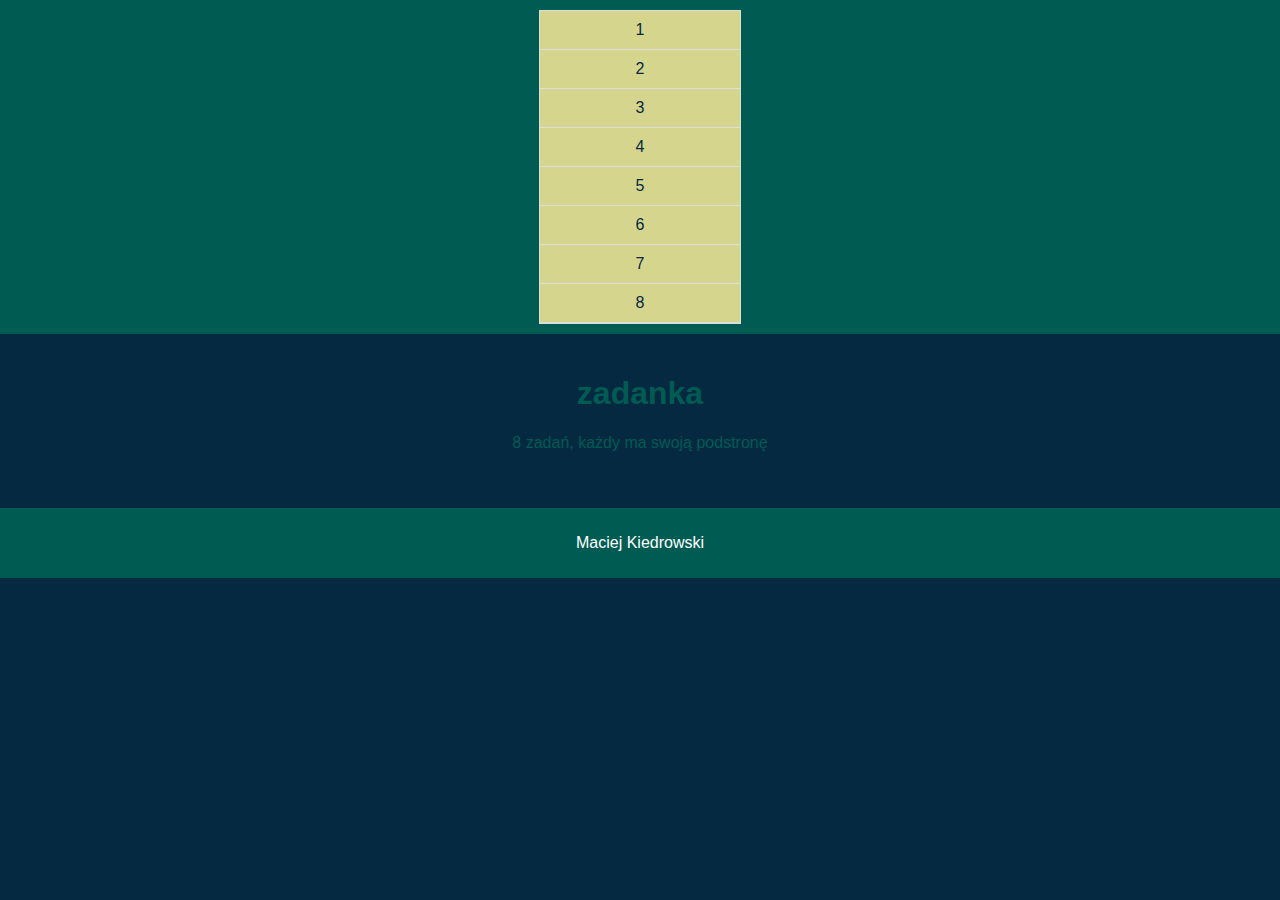
<file: zestaw zadań1/index.html>
<!DOCTYPE html>
<html lang="pl">
<head>
    <meta charset="UTF-8">
    <meta name="viewport" content="width=device-width, initial-scale=1.0">
    <title>Strona Główna</title>
    <link rel="stylesheet" href="styl.css">
</head>
<body>
    <header>
        <nav>
            <ul class="menu">
                <li><a href="strona1.html">1</a></li>
                <li><a href="strona2.html">2</a></li>
                <li><a href="strona3.html">3</a></li>
                <li><a href="strona4.html">4</a></li>
                <li><a href="strona5.html">5</a></li>
                <li><a href="strona6.html">6</a></li>
                <li><a href="strona7.html">7</a></li>
                <li><a href="strona8.html">8</a></li>
            </ul>
        </nav>
    </header>

    <main>
        <h1>zadanka</h1>
        <p>8 zadań, każdy ma swoją podstronę</p>
    </main>

    <footer>
        <p>Maciej Kiedrowski</p>
    </footer>  
</body>
</html>
</file>
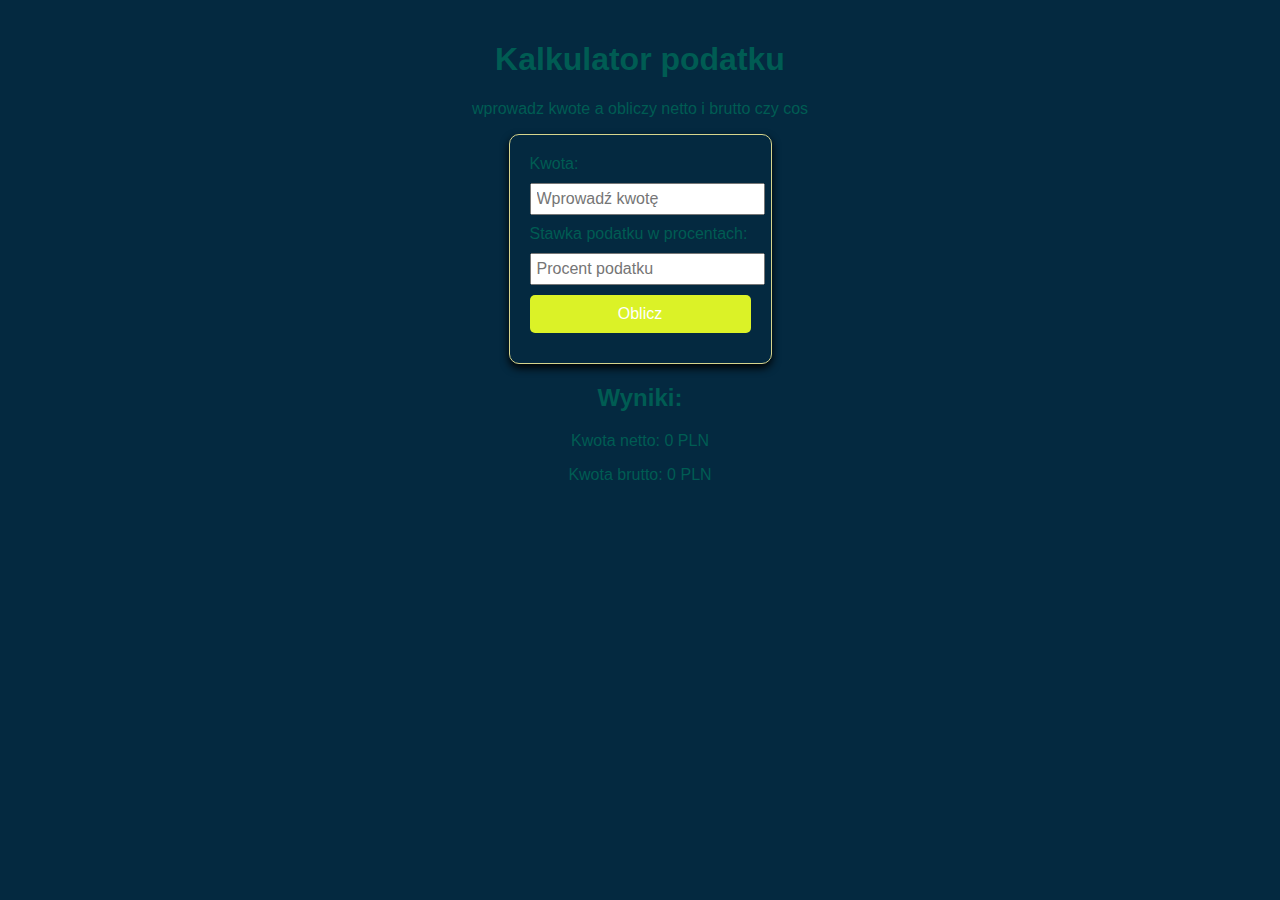
<file: zestaw zadań1/strona1.html>
<!DOCTYPE html>
<html lang="pl">
<head>
    <meta charset="UTF-8">
    <meta name="viewport" content="width=device-width, initial-scale=1.0">
    <title>Podstrona 1</title>
    <link rel="stylesheet" href="styl1.css">
</head>
<body>
    <main>
        <h1>Kalkulator podatku</h1>
        <p>wprowadz kwote a obliczy netto i brutto czy cos</p>

        <form id="kalkulator-podatkowy">
            <label for="kwota">Kwota:</label>
            <input type="number" id="kwota" placeholder="Wprowadź kwotę" required>
            
            <label for="stawka-podatku">Stawka podatku w procentach:</label>
            <input type="number" id="stawka-podatku" placeholder="Procent podatku" required>

            <button type="button">Oblicz</button>
        </form>

        <h2>Wyniki:</h2>
        <p>Kwota netto: <span id="kwota-netto">0</span> PLN</p>
        <p>Kwota brutto: <span id="kwota-brutto">0</span> PLN</p>
    </main>
</body>
</html>
</file>
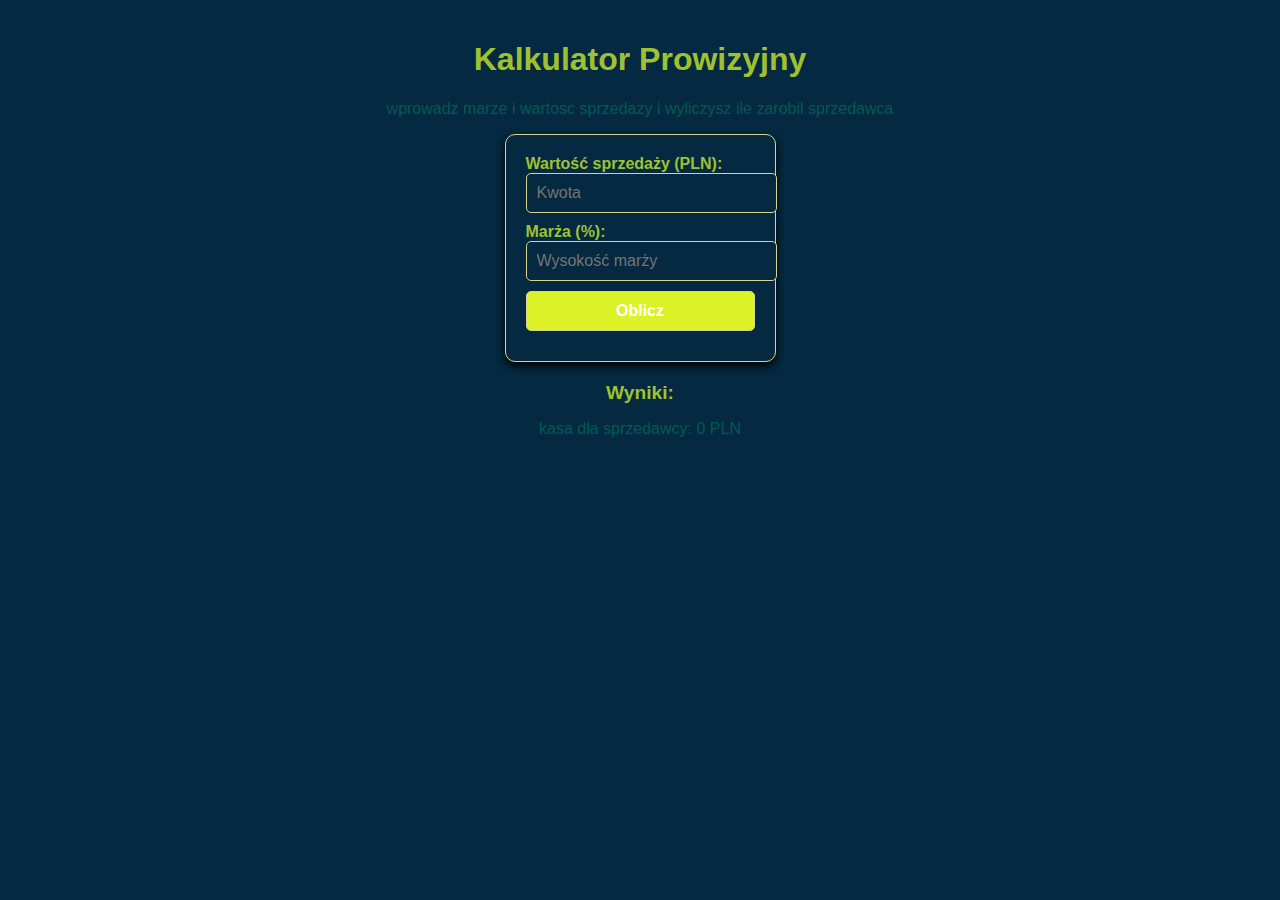
<file: zestaw zadań1/strona2.html>
<!DOCTYPE html>
<html lang="pl">
<head>
    <meta charset="UTF-8">
    <meta name="viewport" content="width=device-width, initial-scale=1.0">
    <title>podstrona2</title>
    <link rel="stylesheet" href="styl2.css">
</head>
<body>
    <main>
        <h1>Kalkulator Prowizyjny</h1>
        <p>wprowadz marze i wartosc sprzedazy i wyliczysz ile zarobil sprzedawca</p>

        <form id="kalkulator-prowizji">
            <label for="wartosc-sprzedazy">Wartość sprzedaży (PLN):</label>
            <input type="number" id="wartosc-sprzedazy" placeholder="Kwota" required>

            <label for="marza">Marża (%):</label>
            <input type="number" id="marza" placeholder="Wysokość marży" required>

            <button type="button" onclick="obliczProwizje()">Oblicz</button>
        </form>
        <br>
        <h2>Wyniki:</h2>
        <p>kasa dla sprzedawcy: <span id="kwota-sprzedawcy">0</span> PLN</p>
    </main>
</body>
</html>
</file>
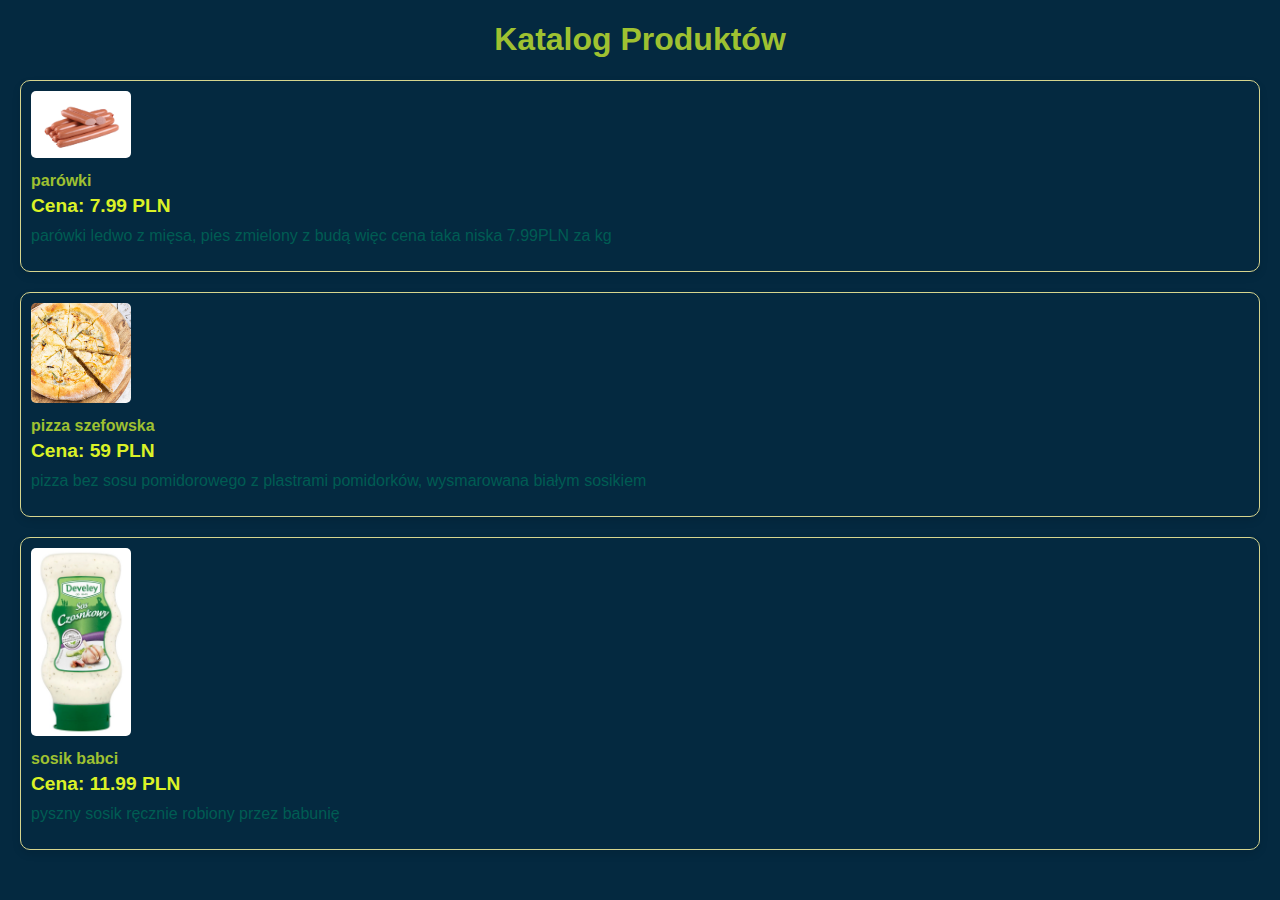
<file: zestaw zadań1/strona3.html>
<!DOCTYPE html>
<html lang="pl">
<head>
    <meta charset="UTF-8">
    <meta name="viewport" content="width=device-width, initial-scale=1.0">
    <title>podstrona3</title>
    <link rel="stylesheet" href="styl3.css">
</head>
<body>
    <h1>Katalog Produktów</h1>
    <div class="produkt">
        <img src="parówy.jpg" alt="parówki">
        <div class="nazwa">parówki</div>
        <div class="cena">Cena: 7.99 PLN</div>
        <p>parówki ledwo z mięsa, pies zmielony z budą więc cena taka niska 7.99PLN za kg</p>
    </div>
    <div class="produkt">
        <img src="pizza.jpg" alt="pizza">
        <div class="nazwa">pizza szefowska</div>
        <div class="cena">Cena: 59 PLN</div>
        <p>pizza bez sosu pomidorowego z plastrami pomidorków, wysmarowana białym sosikiem</p>
    </div>
    <div class="produkt">
        <img src="sosik.jpg" alt="sos">
        <div class="nazwa">sosik babci</div>
        <div class="cena">Cena: 11.99 PLN</div>
        <p>pyszny sosik ręcznie robiony przez babunię</p>
    </div>
</body>
</html>
</file>
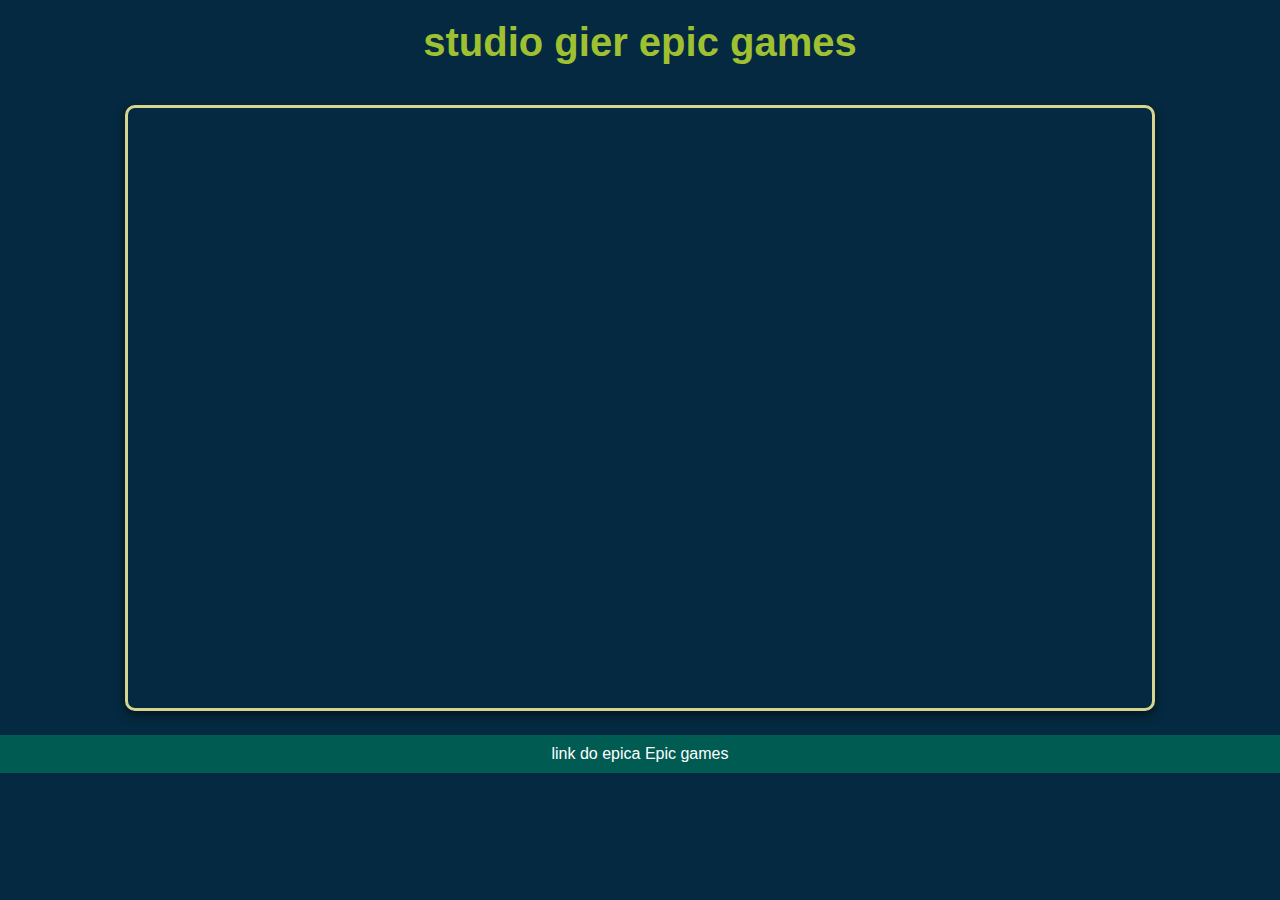
<file: zestaw zadań1/strona4.html>
<!DOCTYPE html>
<html lang="pl">
<head>
    <meta charset="UTF-8">
    <meta name="viewport" content="width=device-width, initial-scale=1.0">
    <title>podstrona4</title>
    <link rel="stylesheet" href="styl4.css">
</head>
<body>
    <h1>studio gier epic games</h1>
    <iframe src="https://www.epicgames.com" width="800" height="600">


    </iframe>
    <footer>
        link do epica <a href="https://www.epicgames.com" target="_blank">Epic games</a>
    </footer>
</body>
</html>
</file>
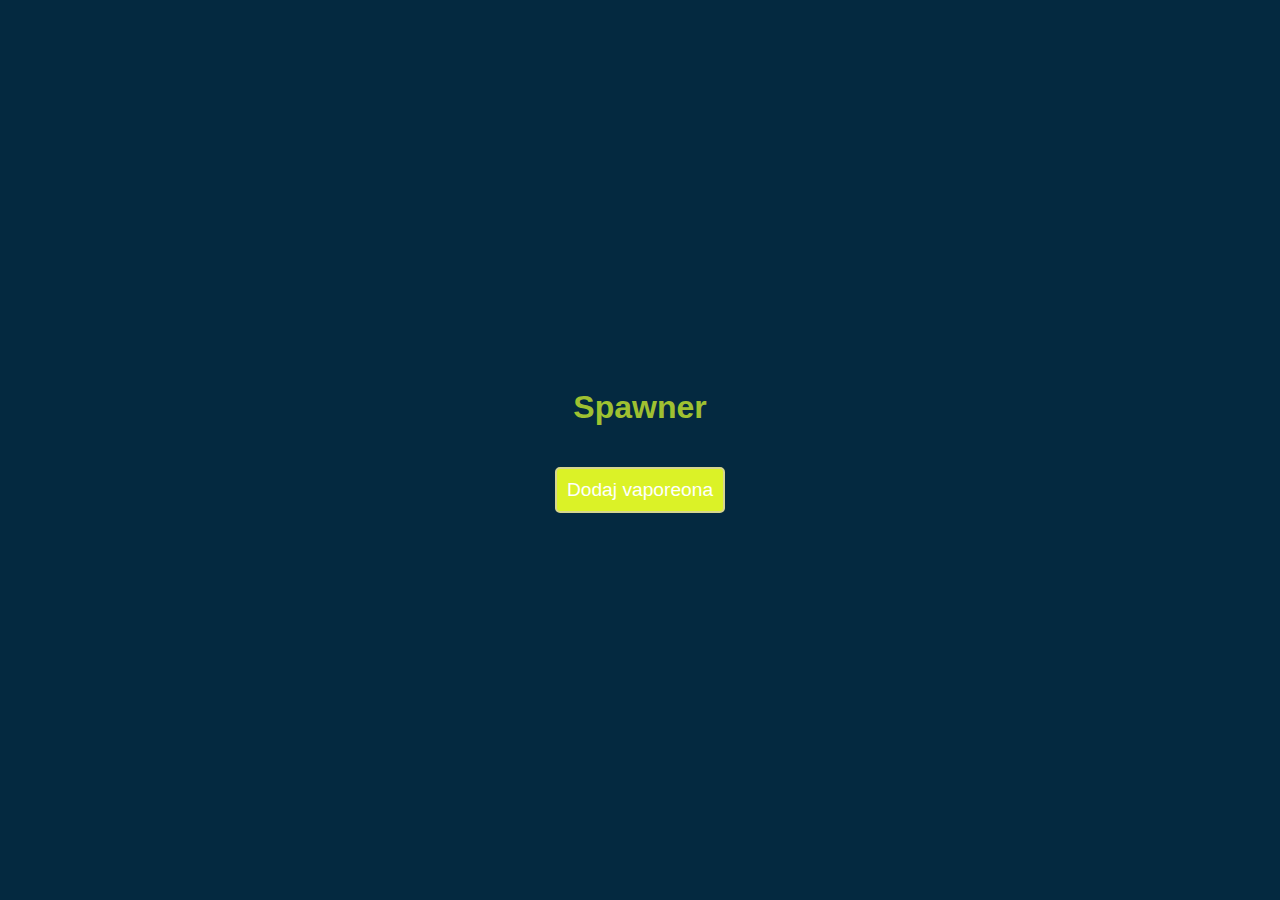
<file: zestaw zadań1/strona5.html>
<!DOCTYPE html>
<html lang="pl">
<head>
    <meta charset="UTF-8">
    <meta name="viewport" content="width=device-width, initial-scale=1.0">
    <title>podstrona5</title>
    <link rel="stylesheet" href="styl5.css">
</head>
<body>
    <h1>Spawner</h1>
    <button id="dodaj-vaporeona">Dodaj vaporeona</button>
    <div id="kontener"></div>
</body>
</html>
</file>
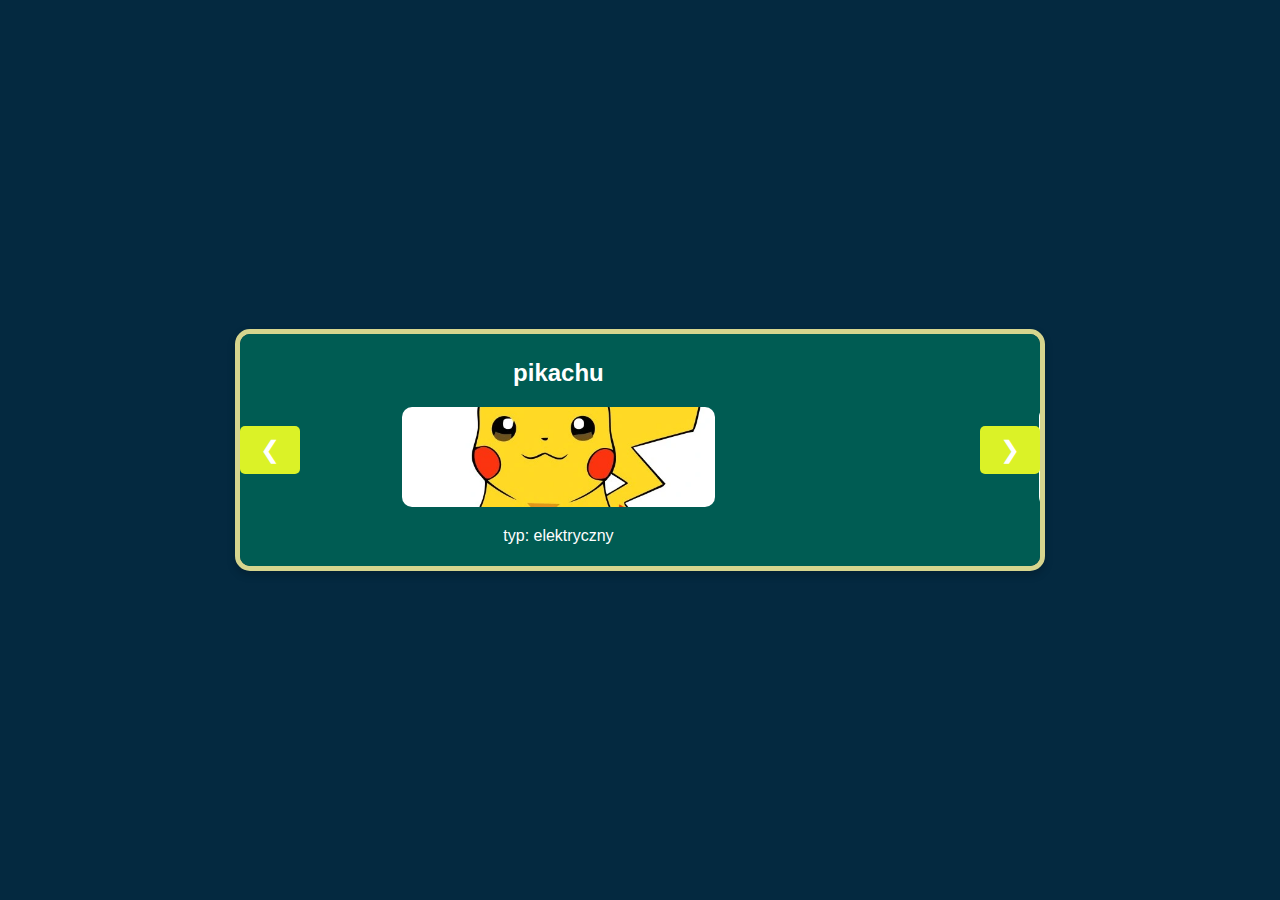
<file: zestaw zadań1/strona6.html>
<!DOCTYPE html>
<html lang="pl">
<head>
    <meta charset="UTF-8">
    <meta name="viewport" content="width=device-width, initial-scale=1.0">
    <title>podstrona6</title>
    <link rel="stylesheet" href="styl6.css">
</head>
<body>
    <div class="kontener-karuzeli">
        <div class="karuzela">
            <div class="zdjęcie">
                <h2>pikachu</h2>
                <img src="pikachu.webp" alt="Pikachu">
                <p>typ: elektryczny</p>
            </div>
            <div class="zdjęcie">
                <h2>Charizard</h2>
                <img src="charizard.jpg" alt="Charizard">
                <p>typ: ognisty i latający</p>
            </div>
            <div class="zdjęcie">
                <h2>bulbasaur</h2>
                <img src="bulba.webp" alt="Bulbasaur">
                <p>typ: trawa i trujący</p>
            </div>
            <div class="zdjęcie">
                <h2>squirtle</h2>
                <img src="squirtle.webp" alt="Squirtle">
                <p>typ: woda</p>
            </div>
            <div class="zdjęcie">
                <h2>eevee</h2>
                <img src="eevee.png" alt="Eevee">
                <p>typ: zwykły</p>
            </div>
        </div>
        <div class="kontrola-karuzeli">
            <button class="guzik" id="prev">❮</button>
            <button class="guzik" id="next">❯</button>
        </div>
    </div>
</body>
</html>
</file>
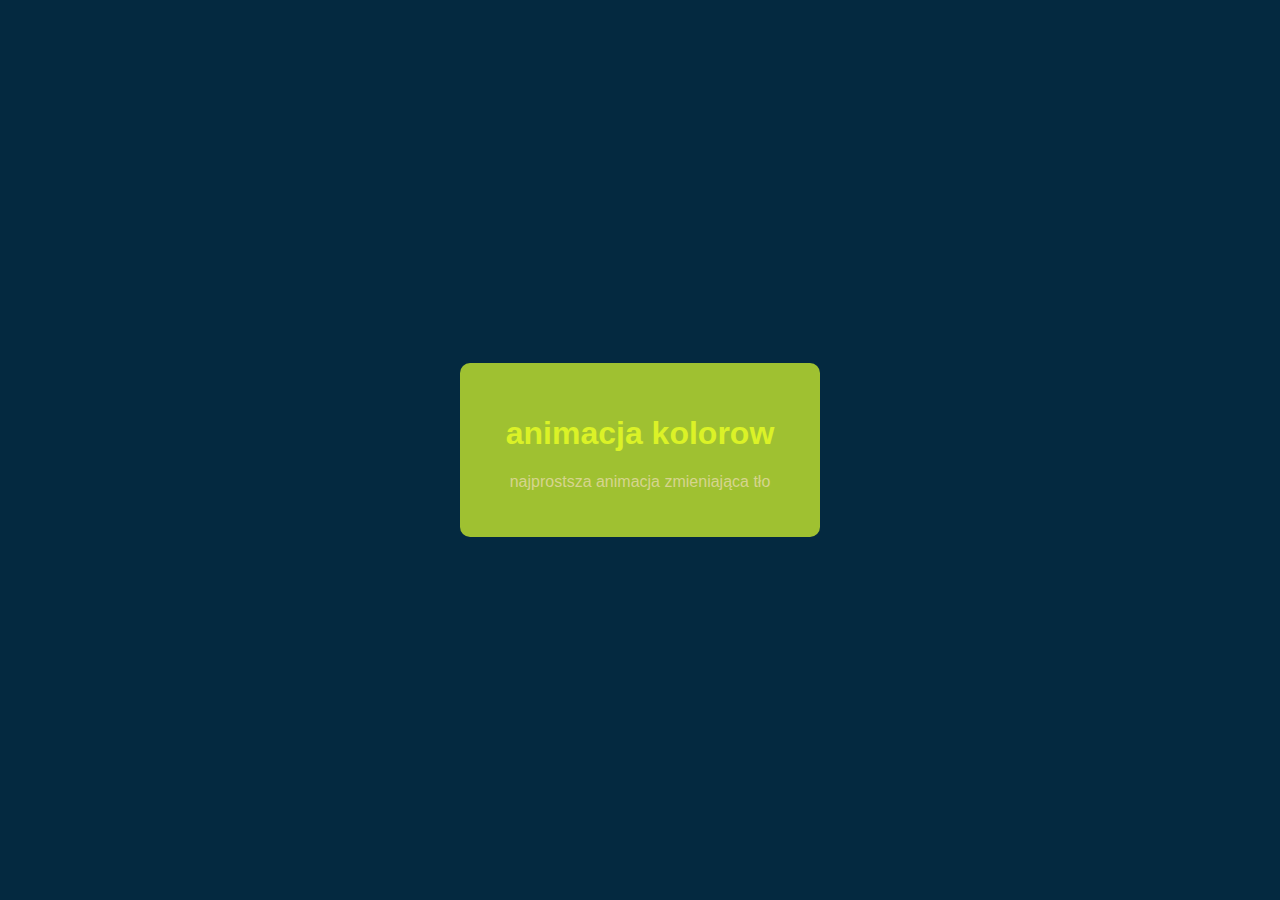
<file: zestaw zadań1/strona7.html>
<!DOCTYPE html>
<html lang="pl">
<head>
    <meta charset="UTF-8">
    <meta name="viewport" content="width=device-width, initial-scale=1.0">
    <title>podstrona7</title>
    <link rel="stylesheet" href="styl7.css">
</head>
<body>
    <div class="animacja">
        <h1>animacja kolorow</h1>
        <p>najprostsza animacja zmieniająca tło</p>
    </div>
</body>
</html>
</file>
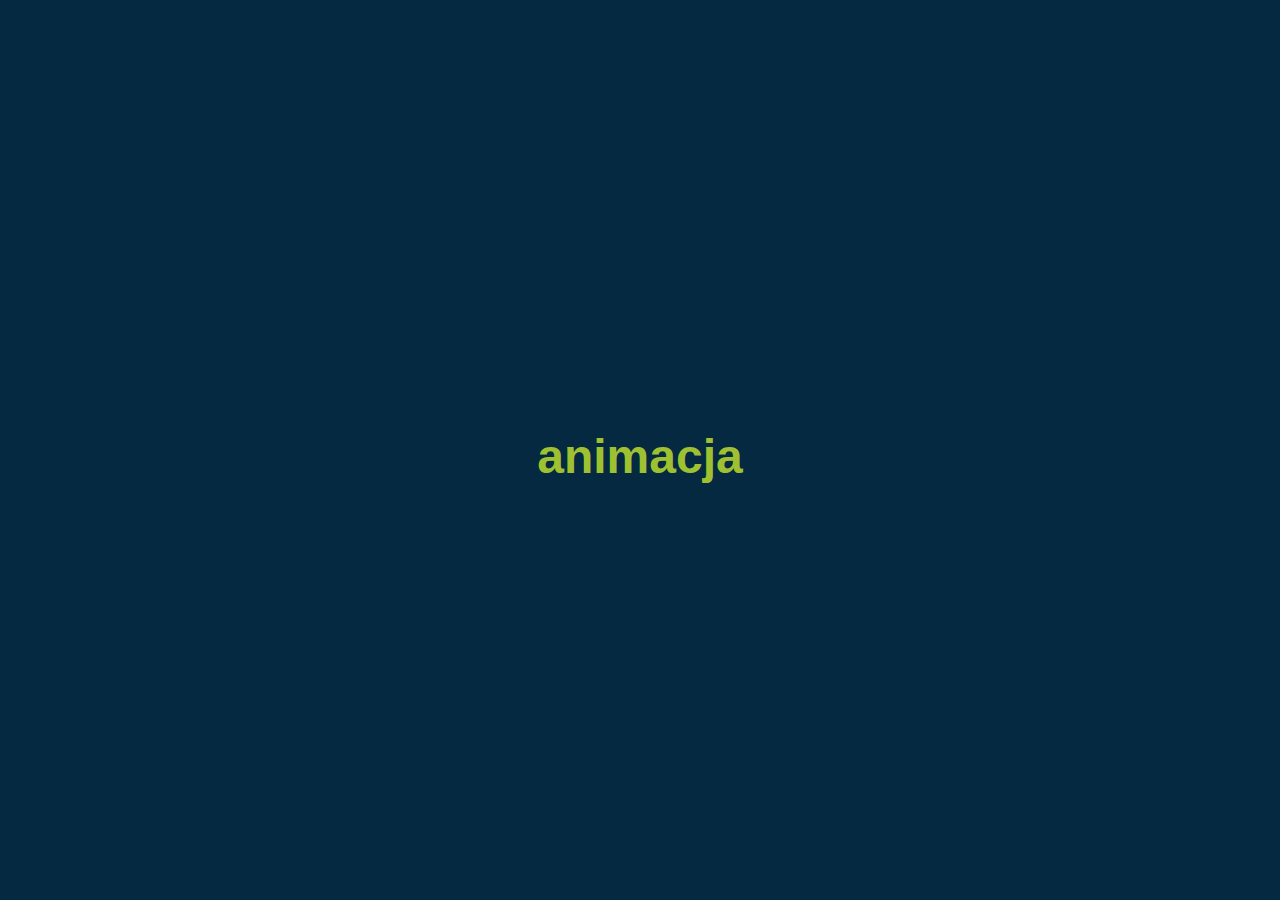
<file: zestaw zadań1/strona8.html>
<!DOCTYPE html>
<html lang="pl">
<head>
    <meta charset="UTF-8">
    <meta name="viewport" content="width=device-width, initial-scale=1.0">
    <title>podstrona8</title>
    <link rel="stylesheet" href="styl8.css">
    <style>
    </style>
</head>
<body>
    <h1>animacja</h1>
</body>
</html>
</file>
<file: zestaw zadań1/styl.css>
:root {
    --color1: #042940; 
    --color2: #005C53; 
    --color3: #9FC131; 
    --color4: #DBF227; 
    --color5: #D6D58E; 
}

body {
    font-family: 'Roboto', sans-serif;
    margin: 0;
    padding: 0;
    background-color: var(--color1);
    color: var(--color2);
}

header {
    background-color: var(--color2);
    padding: 10px 0;
    text-align: center;
}

nav ul.menu {
    list-style-type: none;
    padding: 0;
    margin: 0 auto;
    width: 200px;
    background-color: var(--color5);
    border: 1px solid #ddd;
}

li {
    border-bottom: 1px solid #ddd;
}

li a {
    display: block;
    text-decoration: none;
    color: var(--color1);
    padding: 10px;
    text-align: center;
}

li a:hover {
    background-color: var(--color4);
    color: #fff;
}

main {
    padding: 20px;
    text-align: center;
}

footer {
    background-color: var(--color2);
    color: #fff;
    text-align: center;
    padding: 10px 0;
    margin-top: 20px;
}
</file>
<file: zestaw zadań1/styl1.css>
:root {
    --color1: #042940; 
    --color2: #005C53; 
    --color3: #9FC131;
    --color4: #DBF227; 
    --color5: #D6D58E; 
}

body {
    font-family: Arial, sans-serif;
    background-color: var(--color1); 
    margin: 0;
    padding: 0;
    color: var(--color2); 
    text-align: center;
}

header {
    background-color: var(--color3); 
    color: white;
    padding: 10px 0;
    font-size: 2rem;
    font-weight: bold;
}

main {
    padding: 20px;
}

form {
    background-color: var(--color1); 
    padding: 20px;
    border: 1px solid var(--color5); 
    border-radius: 10px;
    display: inline-block;
    text-align: left;
    box-shadow: 0 4px 8px black;
}

form label, form input, form button {
    display: block;
    margin-bottom: 10px;
    width: 100%;
}

form input, form button {
    padding: 5px;
    font-size: 1rem;
}

form button {
    background-color: var(--color4); 
    color: white;
    border: none;
    cursor: pointer;
    border-radius: 5px;
    padding: 10px;
    font-size: 1rem;
    transition: background-color 0.3s ease;
}

form button:hover {
    background-color: var(--color2); 
}
</file>
<file: zestaw zadań1/styl2.css>
:root {
    --color1: #042940;  
    --color2: #005C53;  
    --color3: #9FC131;  
    --color4: #DBF227;  
    --color5: #D6D58E;  
}

body {
    font-family: Arial, sans-serif;
    background-color: var(--color1); 
    margin: 0;
    padding: 0;
    color: var(--color2); 
    text-align: center;
}

h1, h2 {
    color: var(--color3); 
}

main {
    padding: 20px;
}

form {
    background-color: var(--color1); 
    padding: 20px;
    border: 1px solid var(--color5); 
    border-radius: 10px;
    display: inline-block;
    text-align: left;
    box-shadow: 0 4px 8px black;
}

form label {
    font-weight: bold;
    color: var(--color3); 
}

form input, form button {
    display: block;
    margin-bottom: 10px;
    width: 100%;
    padding: 10px;
    font-size: 1rem;
    border: 1px solid var(--color5); 
    border-radius: 5px;
}

form input {
    background-color: var(--color1); 
    color: var(--color2); 
}

form button {
    background-color: var(--color4); 
    color: white;
    cursor: pointer;
    font-weight: bold;
}

form button:hover {
    background-color: var(--color2); 
}

h2 {
    margin-top: 20px;
    font-size: 1.2rem;
}

footer {
    background-color: var(--color3); 
    color: var(--color1); 
    padding: 10px 0;
    margin-top: 20px;
}
</file>
<file: zestaw zadań1/styl3.css>
:root {
    --color1: #042940;  
    --color2: #005C53;  
    --color3: #9FC131;  
    --color4: #DBF227;  
    --color5: #D6D58E;  
}
body {
    font-family: Arial, sans-serif;
    margin: 20px;
    background-color: var(--color1);  
    color: var(--color2); 
    text-align: center;
}

h1 {
    color: var(--color3);  
}

.produkt {
    background-color: var(--color1);  
    border: 1px solid var(--color5);  
    margin-bottom: 20px;
    padding: 10px;
    text-align: left;
    border-radius: 10px;
    box-shadow: 0 4px 8px rgba(0, 0, 0, 0.1);
}

img {
    max-width: 100px;
    height: auto;
    border-radius: 5px;
}

.nazwa {
    font-weight: bold;
    color: var(--color3); 
    margin-top: 10px;
}

.cena {
    color: var(--color4);  
    font-size: 1.2rem;
    font-weight: bold;
    margin-top: 5px;
}

.produkt p {
    color: var(--color2);  
    font-size: 1rem;
    margin-top: 10px;
}
</file>
<file: zestaw zadań1/styl4.css>
:root {
    --color1: #042940;  
    --color2: #005C53;  
    --color3: #9FC131;  
    --color4: #DBF227;  
    --color5: #D6D58E;  
}

body {
    font-family: Arial, sans-serif;
    background-color: var(--color1);  
    color: whitesmoke;  
    text-align: center;
    margin: 0;
    padding: 0;
}

h1 {
    margin: 20px 0;
    font-size: 2.5em;  
    color: var(--color3);  
}

iframe {
    border: 3px solid var(--color5);  
    border-radius: 10px;  
    box-shadow: 0 4px 10px rgba(0, 0, 0, 0.5);  
    margin-top: 20px;
    width: 80%;  
    height: 600px;  
}

footer {
    background-color: var(--color2);  
    padding: 10px;
    margin-top: 20px;
    font-size: 1em;  
    color: white;  
}

footer a {
    color: white;  
    text-decoration: none;  
}

footer a:hover {
    text-decoration: underline;  
}
</file>
<file: zestaw zadań1/styl5.css>
:root {
    --color1: #042940;
    --color2: #005C53;
    --color3: #9FC131;
    --color4: #DBF227;
    --color5: #D6D58E;
}

body {
    font-family: 'Roboto', sans-serif;
    margin: 0;
    padding: 0;
    background-color: var(--color1);
    color: var(--color2);
    display: flex;
    justify-content: center;
    align-items: center;
    height: 100vh;
    flex-direction: column;
}

h1 {
    color: var(--color3);
}

button {
    background-color: var(--color4);
    border: 2px solid var(--color5);
    padding: 10px;
    font-size: 1.2em;
    color: #fff;
    cursor: pointer;
    border-radius: 5px;
    margin-top: 20px;
}

button:hover {
    background-color: #ff4500;
}

#kontener {
    margin-top: 20px;
    display: flex;
    flex-wrap: wrap;
    justify-content: center;
}

#kontener div {
    margin: 5px;
}

img {
    width: 100px;
    height: 100px;
    margin: 10px;
    border-radius: 8px;
}
</file>
<file: zestaw zadań1/styl6.css>
:root {
    --color1: #042940;  
    --color2: #005C53;  
    --color3: #9FC131;  
    --color4: #DBF227;  
    --color5: #D6D58E;  
}

body {
    font-family: Arial, sans-serif;
    background-color: var(--color1);  
    color: whitesmoke;  
    margin: 0;
    padding: 0;
    display: flex;
    justify-content: center;
    align-items: center;
    height: 100vh;
}

.kontener-karuzeli {
    width: 80%;
    max-width: 800px;
    overflow: hidden;
    position: relative;
    border: 5px solid var(--color5);  
    border-radius: 15px;
    box-shadow: 0 4px 8px rgba(0, 0, 0, 0.2);
}

.karuzela {
    display: flex;
    width: max-content; 
    transition: transform 0.5s ease-in-out;
}

.zdjęcie {
    min-width: 100%;
    text-align: center;
    background-color: var(--color2); 
    color: #fff;
    padding: 5px; 
    box-sizing: border-box;
}

img {
    width: 50%; 
    height: 100px; 
    object-fit: cover; 
    border-radius: 10px;
}

.kontrola-karuzeli {
    position: absolute;
    top: 50%;
    width: 100%;
    display: flex;
    justify-content: space-between;
    transform: translateY(-50%);
}

.guzik {
    background-color: var(--color4);  
    color: #fff;
    border: none;
    padding: 10px 20px;
    cursor: pointer;
    font-size: 1.5em;
    border-radius: 5px;
}

.guzik:hover {
    background-color: var(--color3); 
}
</file>
<file: zestaw zadań1/styl7.css>
:root {
    --color1: #042940;  
    --color2: #005C53;  
    --color3: #9FC131;  
    --color4: #DBF227;  
    --color5: #D6D58E; 
}


body {
    font-family: Arial, sans-serif;
    background-color: var(--color1);
    color: var(--color2);
    text-align: center;
    margin: 0;
    padding: 0;
    height: 100vh;
    display: flex;
    justify-content: center;
    align-items: center;
}


.animacja {
    background-color: var(--color3);
    color: var(--color1);
    padding: 30px;
    border-radius: 10px;
    width: 300px;
    text-align: center;

    
    animation: zmianaKoloru 5s infinite; 
}


@keyframes zmianaKoloru {
    0% {
        background-color: var(--color3); 
    }
    25% {
        background-color: var(--color4);  
    }
    50% {
        background-color: var(--color5);  
    }
    75% {
        background-color: var(--color2);  
    }
    100% {
        background-color: var(--color1);  
    }
}


h1 {
    color: var(--color4);
}

p {
    color: var(--color5); 
}
</file>
<file: zestaw zadań1/styl8.css>
:root {
    --color1: #042940; 
    --color2: #005C53; 
    --color3: #9FC131; 
    --color4: #DBF227; 
    --color5: #D6D58E; 
}

body {
    margin: 0;
    font-family: Arial, sans-serif;
    background-color: var(--color1); 
    color: var(--color5); 
    display: flex;
    justify-content: center;
    align-items: center;
    height: 100vh;
    flex-direction: column;
    text-align: center;
}

h1 {
    color: var(--color3); 
    font-size: 3rem;
    margin-bottom: 20px;
}

canvas {
    display: block;
    border: 5px solid var(--color4); 
    box-shadow: 0 4px 10px rgba(0, 0, 0, 0.5); 
}
</file>
